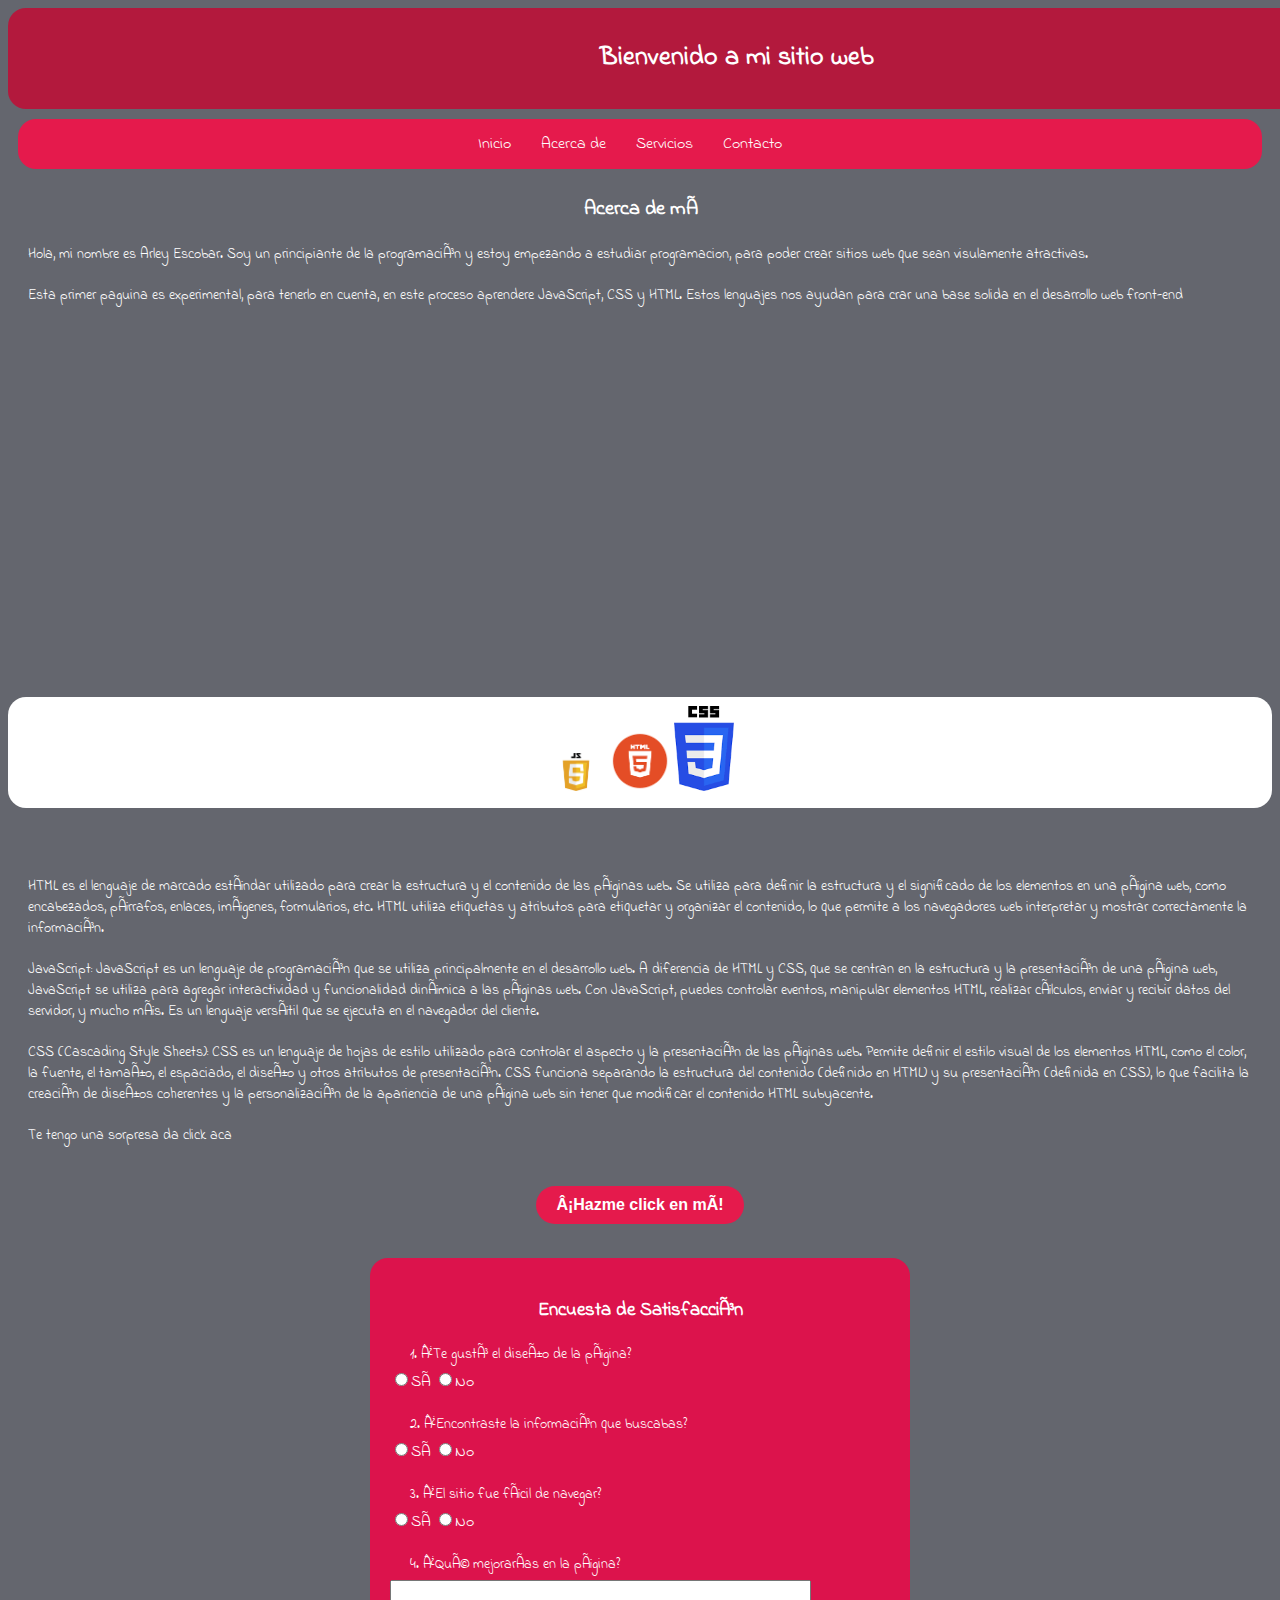
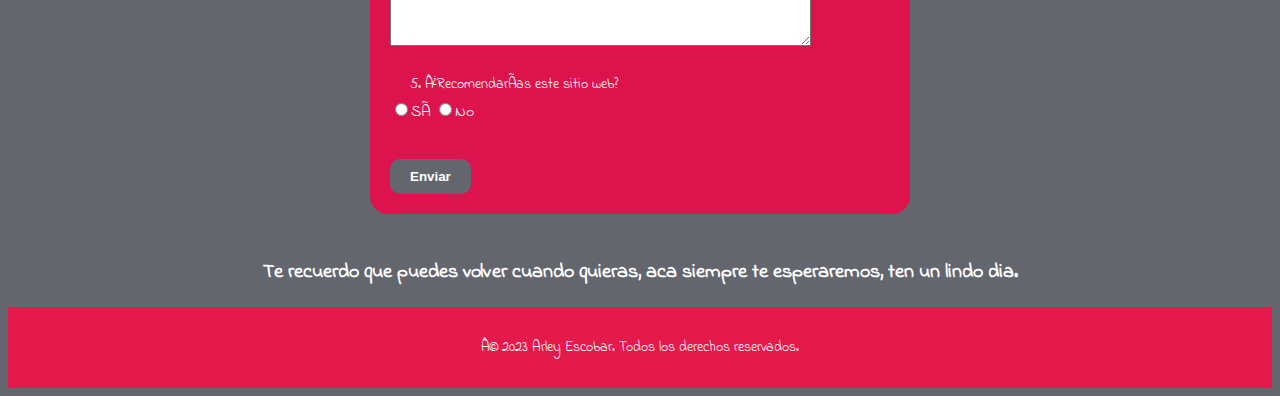
<file: index.html>
<!DOCTYPE html>
<html>
<head>
  <link rel="preconnect" href="https://fonts.googleapis.com">
  <link rel="preconnect" href="https://fonts.gstatic.com" crossorigin>
  <link href="https://fonts.googleapis.com/css2?family=Indie+Flower&display=swap" rel="stylesheet">
  <link rel="stylesheet" type="text/css" href="seccion 8.css">
  <meta charset="UTF_8">
  <meta name="viewport" content="width=device-width, initial-scale=1">
  <title>Mi Primer Página Web</title>
  <style>
    .small-image {
      width: 60px;
    }
    </style>

<!-- tituto de la paguina-->

</head>
<body>
  <header>
    <h1> Bienvenido a mi sitio web</h1>
  </header> 

 <!-- Barra de navegaciòn  -->

  <div class="container-nav" role="navigation"> 
    <nav class="navbar">
      <ul class="nav-links">
        <li><a href="#">Inicio</a></li>
        <li><a href="about.html">Acerca de</a></li>
        <li><a href="servicios.html">Servicios</a></li>
        <li><a href="contacto.html">Contacto</a></li>
      </ul>
    </nav>
    <button class="button-menu-toggle">Menú</button>
  </div>

<!-- Acerca de mi -->
  <main>
    <section>
      <h2>Acerca de mí</h2>
      <p>Hola, mi nombre es Arley Escobar. Soy un principiante de la programación y 
        estoy empezando a estudiar programacion, para poder crear sitios web que sean 
        visulamente atractivas.</p>
      <p>Esta primer paguina es experimental, para tenerlo en cuenta, 
        en este proceso aprendere JavaScript, CSS y HTML. Estos lenguajes nos ayudan para 
        crar una base solida en el desarrollo web front-end</p>
    </section>

<!-- Video -->

    <br>
  <div class="video">
    <iframe width="560" height="315" src="https://www.youtube.com/embed/I848HdWjLMo" title="YouTube video player" frameborder="0" allow="accelerometer; autoplay; clipboard-write; encrypted-media; gyroscope; picture-in-picture; web-share" allowfullscreen></iframe>
  </div>

  <!-- Imagenes -->

  <br>
    <div class="fondo-logos">
      <img src="JavaScript.jpg" alt="JavaScript" class="small-image">
      <img src="Html.jpg" alt="Html" class="small-image">
      <img src="Css.jpg" alt="Html" class="small-image">
    </div>
<br>

<!-- Explicacion videos  -->

<br>
<p> HTML es el lenguaje de marcado estándar utilizado para crear la estructura y el contenido de las páginas web. Se utiliza para definir la estructura y el significado de los elementos en una página web, como encabezados, 
  párrafos, enlaces, imágenes, formularios, etc. HTML utiliza etiquetas y atributos para etiquetar y organizar el contenido, lo que permite a los navegadores web interpretar y mostrar correctamente la información.
</p>
  <p>JavaScript:
  JavaScript es un lenguaje de programación que se utiliza principalmente en el desarrollo web. A diferencia de HTML y CSS, que se centran en la estructura y la presentación de una página web, JavaScript se utiliza para agregar 
  interactividad y funcionalidad dinámica a las páginas web. Con JavaScript, puedes controlar eventos, manipular elementos HTML, realizar cálculos, enviar y recibir datos del servidor, y mucho más. Es un lenguaje versátil que se ejecuta en el navegador del cliente.
</p>
  <p>CSS (Cascading Style Sheets):
  CSS es un lenguaje de hojas de estilo utilizado para controlar el aspecto y la presentación de las páginas web. Permite definir el estilo visual de los elementos HTML, como el color, la fuente, el tamaño, el espaciado, el diseño y 
  otros atributos de presentación. CSS funciona separando la estructura del contenido (definido en HTML) y su presentación (definida en CSS), lo que facilita la creación de diseños coherentes y la personalización de la apariencia de una página web sin tener que modificar el contenido HTML subyacente.
</p>

<!-- Boton con alerta -->

<p>Te tengo una sorpresa da click aca</p>

<Div class= "Boton">
  <button onclick="showAlert()"aria-label="¡haz click aquì!" class="custom-button">¡Hazme click en mí!</button>


<!-- Encuesta -->

</Div>
<br>

    <div class="survey-container">
      <h3>Encuesta de Satisfacción</h3>
      <form class="survey-form">
        <div class="question">
          <p>1. ¿Te gustó el diseño de la página?</p>
          <label>
            <input type="radio" name="question1" value="yes">Sí
          </label>
          <label>
            <input type="radio" name="question1" value="no">No
          </label>
        </div>
        <div class="question">
          <p>2. ¿Encontraste la información que buscabas?</p>
          <label>
            <input type="radio" name="question2" value="yes">Sí
          </label>
          <label>
            <input type="radio" name="question2" value="no">No
          </label>
        </div>
        <div class="question">
          <p>3. ¿El sitio fue fácil de navegar?</p>
          <label>
            <input type="radio" name="question3" value="yes">Sí
          </label>
          <label>
            <input type="radio" name="question3" value="no">No
          </label>
        </div>
        <div class="question">
          <p>4. ¿Qué mejorarías en la página?</p>
          <textarea name="improvements" rows="4" cols="50"></textarea>
        </div>
        <div class="question">
          <p>5. ¿Recomendarías este sitio web?</p>
          <label>
            <input type="radio" name="question5" value="yes">Sí
          </label>
          <label>
            <input type="radio" name="question5" value="no">No
          </label>
        </div>
        <div class="submit-container">
          <button>Enviar</button>
        </div>
      </form>
    </div>
  </main>
<br>

<!-- Despedida -->

<p><h2> Te recuerdo que puedes volver cuando quieras, aca siempre te esperaremos, ten un lindo dia.</h2></p>
  <footer>
    <p>© 2023 Arley Escobar. Todos los derechos reservados.</p>
  </footer>

  <script src="seccion 8.js"></script>
</body>
</html>
</file>
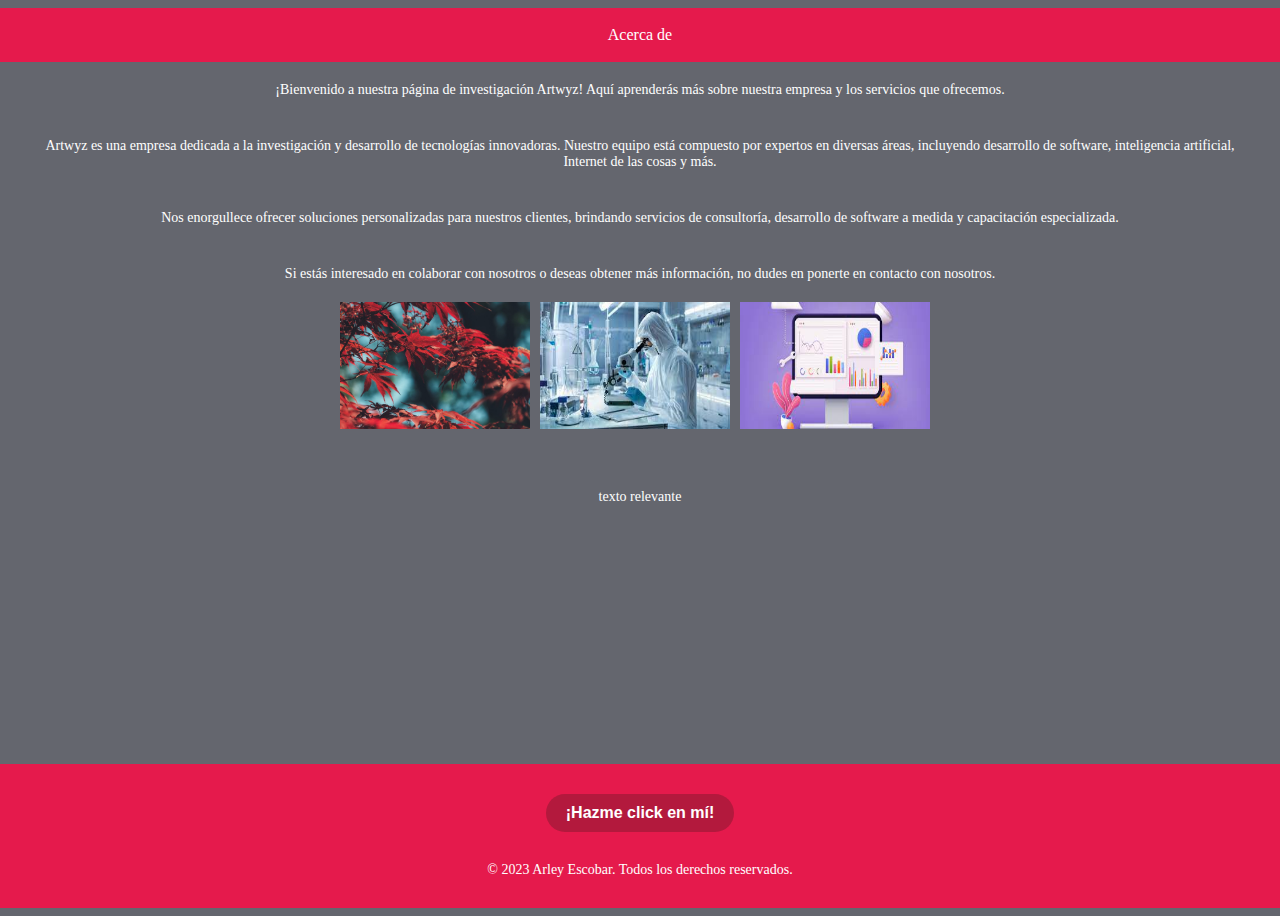
<file: about.html>
<!DOCTYPE html>
<html lang="en">
<head>
    <meta charset="UTF-8">
    <meta name="viewport" content="width=device-width, initial-scale=1.0">
    <link rel="stylesheet" type="text/css" href="About.css">
    <title>Acerca de</title>
    <style>

    </style>
</head>
<body>

    <header>Acerca de</header>

    <div class="container">
       
        <p>¡Bienvenido a nuestra página de investigación Artwyz! Aquí aprenderás más sobre nuestra empresa y los servicios que ofrecemos.</p>
        <p>Artwyz es una empresa dedicada a la investigación y desarrollo de tecnologías innovadoras. Nuestro equipo está compuesto por expertos en diversas áreas, incluyendo desarrollo de software, inteligencia artificial, Internet de las cosas y más.</p>
        <p>Nos enorgullece ofrecer soluciones personalizadas para nuestros clientes, brindando servicios de consultoría, desarrollo de software a medida y capacitación especializada.</p>
        <p>Si estás interesado en colaborar con nosotros o deseas obtener más información, no dudes en ponerte en contacto con nosotros.</p>
    
        <div class="image-container">
            <img src="Tree.jpg" alt="arbol" class="small-image">
            <img src="laboratorio.jpg" alt="laboratorio" class="small-image">
            <img src="ideas.jpg" alt="idea" class="small-image">
        </div>
    </div>
<main>
    <div class="greeting">
        <p> texto relevante</p>
    </div>
</main>
    <footer>
        <Div class= "Boton">
            <button onclick="showAlert()"aria-label="¡haz click aquì!" class="custom-button">¡Hazme click en mí!</button>
          </Div>
          <p>© 2023 Arley Escobar. Todos los derechos reservados.</p>
    </footer>

    <script src="seccion 8.js"></script>

</body>
</html>
</file>
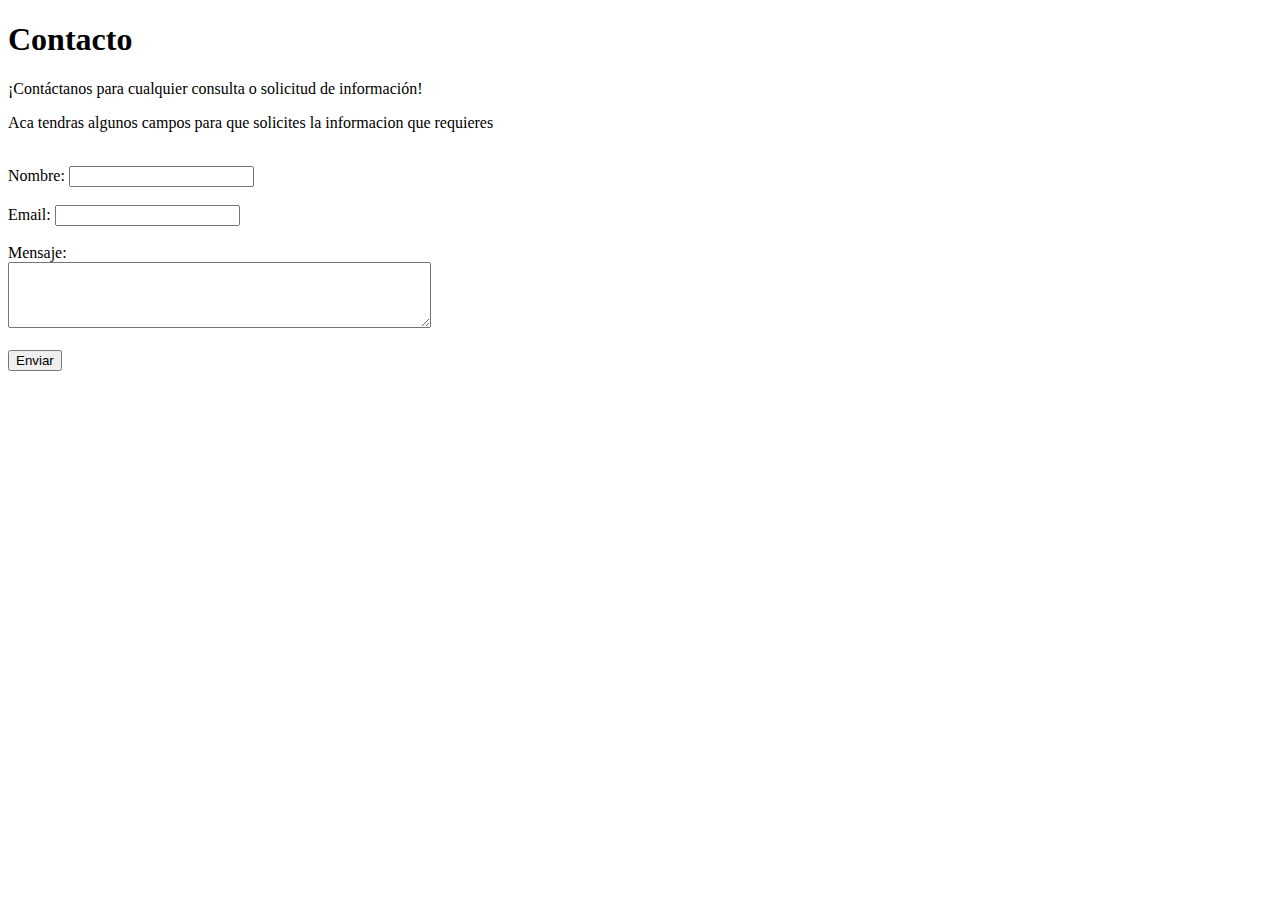
<file: contacto.html>
<!DOCTYPE html>
<html lang="en">
<head>
    <meta charset="UTF-8">
    <meta name="viewport" content="width=ç, initial-scale=1.0">
    <title>Servicios</title>
</head>
<body>
    
    <h1>Contacto</h1>
    <p>¡Contáctanos para cualquier consulta o solicitud de información!</p>
    <p>Aca tendras algunos campos para que solicites la informacion que requieres </p>
<br>
    <form>
        <label for="nombre">Nombre:</label>
        <input type="text" id="nombre" name="nombre" required><br><br>
    
        <label for="email">Email:</label>
        <input type="email" id="email" name="email" required><br><br>
    
        <label for="mensaje">Mensaje:</label><br>
        <textarea id="mensaje" name="mensaje" rows="4" cols="50" required></textarea><br><br>
    
        <input type="submit" value="Enviar">
    </form>

</body>
</html>
</file>
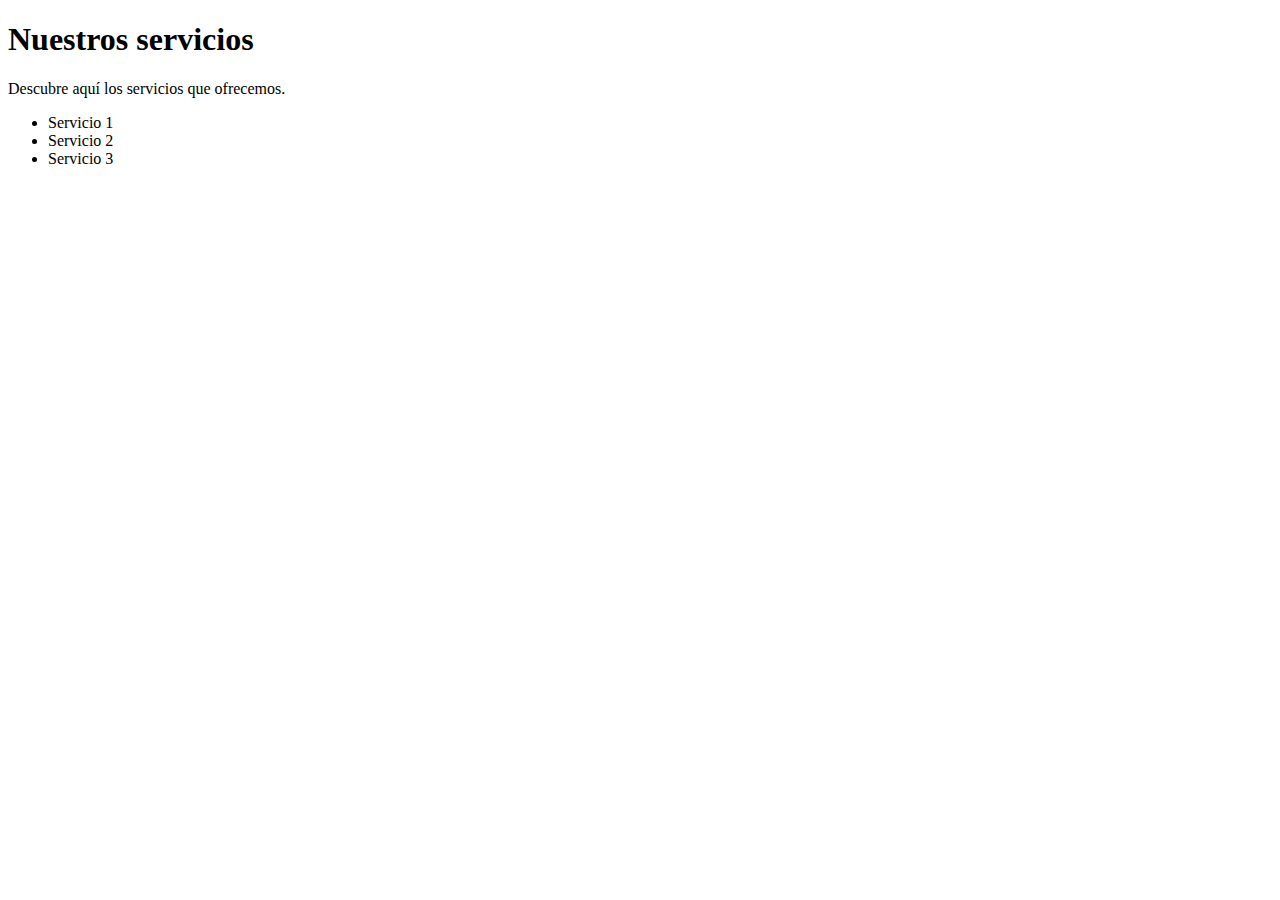
<file: servicios.html>
<!DOCTYPE html>
<html lang="en">
<head>
    <meta charset="UTF-8">
    <meta name="viewport" content="width=ç, initial-scale=1.0">
    <title>Servicios</title>
</head>
<body>
    
<div class="container">
    <h1>Nuestros servicios</h1>
<p>Descubre aquí los servicios que ofrecemos.</p>
<ul>
  <li>Servicio 1</li>
  <li>Servicio 2</li>
  <li>Servicio 3</li>
</ul>
</div>

</body>
</html>
</file>
<file: seccion 8.css>
body {
  background-color: #64666e; /*gris*/
  color: #fff;/* carmesi*/
  font-family: 'Indie Flower', cursive;
}
/* Estilos para el encabezado */
header {
  background-color: #e51a4c;
  padding: 14px;
  border-radius: 0px;
  text-align: center;
  width: 100%;
}

h1 {
  color: #fff;
  font-size: 26px;
  text-align: center;
  font-family: 'Indie Flower', cursive;
}

/* Estilos para la navegación */
nav {
  background-color: #e51a4c;
  color: #333;
  padding: 14px;
  text-align: center;
  border-radius: 18px;
}

nav ul {
  list-style-type: none;
  margin: 0;
  padding: 0;
}

nav li {
  display: inline;
  margin-right: 10px;
}

nav a {
  color: #fff;
  text-decoration: none;
}

/* Estilos para las secciones */
section {
  margin-bottom: 8px;
}

h2 {
  color: #fff;
  font-size: 20px;
  text-align: center;
  font-family: 'Indie Flower', cursive;
}

p {
  color: #ffff;
  font-size: 14px;
  margin: 20px;
}

/* Estilos para el pie de página */
footer {
  margin-top: auto;
  text-align: center;
  background-color: #e51a4c;
  padding: 10px;
  border-radius: 0px;
}

.fondo-logos {
  background-color: #ffff;
  border: #64666e;
  border-radius: 18px;
  padding: 9px;
  text-align: center;
}

.survey-container {
width: 500px;
margin: auto;
max-width: 1600px;
flex-grow: 900px;
padding: 20px;
background-color: #dc134c;
border: #fff;
border-radius: 18px;
}

.survey-form {
margin-top: 20px;
}

.question {
margin-bottom: 15px;
}

.question p {
margin-bottom: 5px;
}

button {
margin-top: 20px;
padding: 10px 20px;
background-color: #64666e;
color: #ffffff;
border: none;
border-radius: 10px;
font-weight: bold;
}


h3 {
color: #fff;
font-family: 'Indie Flower', cursive;
text-align: center;
}

.flex-container {
padding: 0;
margin: 0;
list-style: none;
border: 1px solid silver;
-ms-box-orient: horizontal;
display: -webkit-box;
display: -moz-box;
display: -ms-flexbox;
display: -moz-flex;
display: -webkit-flex;
display: flex;
}

@media (max-width: 767px) {
  header {
      background-color: #dc134c;
      font-size:  16px;
  }
}

@media (min-width: 1260px) {
  header {
      width: 1430px;
      background-color: #b3193d;
      font-size:  24px;
      border-radius: 18px;
  }
}

.container-nav {
  display: flex;
  padding: 10px;
  height: 50px;
  background-color: #64666e;
  text-align: center;
}


.navbar {
  display: flex;
  justify-content: center;
  width: 100%;
}


.brand {
  display: flex;
  align-items: center;
}


li>a {
  padding: 8px 24px;
}


li {
  list-style-type: none;
}


a {
  color: white;
  text-decoration:none;
}


.nav-links {
  display: flex;
  align-items: center;
}


.button-menu-toggle {
  display: none;
}

.custom-button {
  background-color: #e51a4c; /* Rojo */
  color: #ffffff; /* Texto blanco */
  border: none; /* Sin borde */
  border-radius: 24px; /* Borde redondeado */
  padding: 10px 20px; /* Espaciado interior */
  font-size: 16px; /* Tamaño de fuente */
  cursor: pointer; /* Cambia el cursor al pasar por encima */
  margin-bottom: 10px; /* Espaciado inferior */
  text-align: center;
}

.custom-button:hover {
  background-color: #b3193d; /* Rojo más oscuro */
}

.Boton {
  text-align: center;
}

nav ul {
  list-style: none;
  margin: 0;
  padding: 0;
  text-align: center;
}

nav li {
  display: inline-block;
  margin-right: 20px;
  text-align: center;
}

nav a {
  color: #fff;
  text-decoration: none;
  padding: 5px;
  text-align: center;
}
nav a:hover {
  color: #b3193d;
  text-align: center;
}

.video{
  text-align: center;
}
</file>
<file: About.css>
body {
  background-color: #64666e; /*gris*/
  color: #fff;
  font-family: 'Indie Flower', cursive;
}
/* Estilos para el encabezado */
header {
  background-color: #e51a4c;
  padding: 18px;
  border-radius: 0px;
  text-align: center;
  width: 100%;
}

h1 {
  color: #fff;
  font-size: px;
  text-align: center;
  font-family: 'Indie Flower', cursive;
}

/* Estilos para la navegación */
nav {
  background-color: #e51a4c;
  color: #333;
  padding: 14px;
  text-align: center;
  border-radius: 18px;
}

nav ul {
  list-style-type: none;
  margin: 0;
  padding: 0;
}

nav li {
  display: inline;
  margin-right: 10px;
}

nav a {
  color: #fff;
  text-decoration: none;
}

/* Estilos para las secciones */
section {
  margin-bottom: 8px;
}

h2 {
  color: #fff;
  font-size: 20px;
  text-align: center;
  font-family: 'Indie Flower', cursive;
}

p {
  color: #ffff;
  font-size: 14px;
  margin: 20px;
}


.fondo-logos {
  background-color: #ffff;
  border: #64666e;
  border-radius: 18px;
  padding: 9px;
  text-align: center;
}

.survey-container {
width: 500px;
margin: auto;
max-width: 1600px;
flex-grow: 900px;
padding: 20px;
background-color: #dc134c;
border: #fff;
border-radius: 18px;
}

.survey-form {
margin-top: 20px;
}

.question {
margin-bottom: 15px;
}

.question p {
margin-bottom: 5px;
}

button {
margin-top: 20px;
padding: 10px 20px;
background-color: #64666e;
color: #ffffff;
border: none;
border-radius: 10px;
font-weight: bold;
}


h3 {
color: #fff;
font-family: 'Indie Flower', cursive;
text-align: center;
}


.button-menu-toggle {
  display: none;
}

.custom-button {
  background-color: #b3193d; /* Rojo */
  color: #ffffff; /* Texto blanco */
  border: none; /* Sin borde */
  border-radius: 24px; /* Borde redondeado */
  padding: 10px 20px; /* Espaciado interior */
  font-size: 16px; /* Tamaño de fuente */
  cursor: pointer; /* Cambia el cursor al pasar por encima */
  margin-bottom: 10px; /* Espaciado inferior */
  text-align: center;
}

.custom-button:hover {
  background-color: #dc134c; /* Rojo más oscuro */
}

.Boton {
  text-align: center;
}

.video{
  text-align: center;
}

body {
  display: flex;
  justify-content: center;
  align-items: center;
}

.container {
  display: flex; /* Agregamos flexbox al contenedor principal */
  flex-direction: column; /* Alineamos los elementos en columna */
  align-items: center; /* Centramos los elementos horizontalmente */
  text-align: center; /* Centramos el texto horizontalmente */
}

.small-image {
  width: 160px;
  margin-right: 10px; /* Agregamos un margen derecho para separar las imágenes */
}

.image-container {
  display: flex; /* Agregamos flexbox al contenedor de las imágenes */
  justify-content: center; /* Centramos las imágenes horizontalmente */
}

body {
  display: flex;
  justify-content: center;
  align-items: center;
  min-height: 100vh;
  flex-direction: column;
}

.container {
  display: flex;
  flex-direction: column;
  align-items: center;
  text-align: center;
  margin-bottom: 20px;
}

.small-image {
  width: 190px;
  margin-right: 10px;
}

.image-container {
  display: flex;
  justify-content: center;
  margin-bottom: 20px;
}

footer {
  margin-top: auto;
  text-align: center;
  background-color: #e51a4c;
  padding: 10px;
  width: 100%;
}

.greeting{
  text-align: center;
}
</file>
